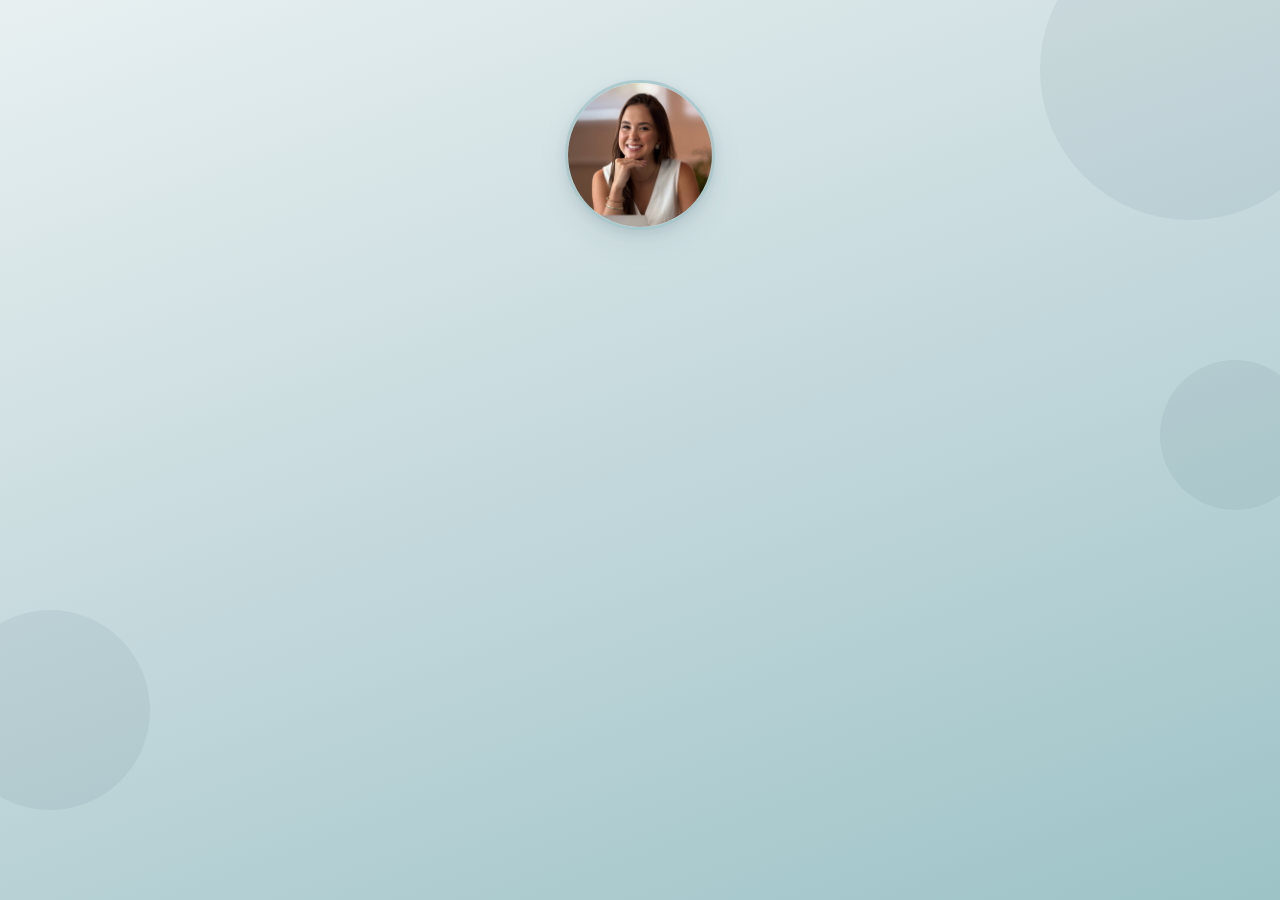
<file: index.html>
<!DOCTYPE html>
<html lang="pt-BR">
<head>
  <meta charset="UTF-8">
  <meta name="viewport" content="width=device-width, initial-scale=1.0">
  <title>Brunelli Sperandio Busteke | Nutricionista</title>

  <!-- SEO -->
  <meta name="description" content="Brunelli Sperandio Busteke - Nutricionista especializada em Obesidade, Cirurgia Bariátrica, Transtornos Alimentares e Doenças Crônicas. Atendimento presencial em Vila Velha e online.">
  <meta name="keywords" content="nutricionista, obesidade, cirurgia bariátrica, transtornos alimentares, Doenças Crônicas, Vila Velha, nutrição, saúde">
  <meta name="author" content="Brunelli Sperandio Busteke">
  <meta name="theme-color" content="#6FA5AA">

  <!-- Open Graph -->
  <meta property="og:type" content="website">
  <meta property="og:locale" content="pt_BR">
  <meta property="og:site_name" content="Brunelli Sperandio Busteke - Nutricionista">
  <meta property="og:title" content="Brunelli Sperandio Busteke | Nutricionista">
  <meta property="og:description" content="Nutricionista especializada em Obesidade, Cirurgia Bariátrica, Transtornos Alimentares e Doenças Crônicas. Agende sua consulta presencial em Vila Velha ou online.">
  <meta property="og:url" content="https://brunellinutri.com.br/">
  <meta property="og:image" content="https://brunellinutri.com.br/assets/perfil-web.jpg">
  <meta property="og:image:secure_url" content="https://brunellinutri.com.br/assets/perfil-web.jpg">
  <meta property="og:image:type" content="image/jpeg">
  <meta property="og:image:alt" content="Brunelli Sperandio Busteke - Nutricionista">

  <!-- Twitter Card -->
  <meta name="twitter:card" content="summary_large_image">
  <meta name="twitter:title" content="Brunelli Sperandio Busteke | Nutricionista">
  <meta name="twitter:description" content="Nutricionista especializada em Obesidade, Cirurgia Bariátrica, Transtornos Alimentares e Doenças Crônicas. Agende sua consulta!">
  <meta name="twitter:image" content="https://brunellinutri.com.br/assets/perfil-web.jpg">

  <!-- Favicon -->
  <link rel="icon" type="image/svg+xml" href="data:image/svg+xml,<svg xmlns='http://www.w3.org/2000/svg' viewBox='0 0 100 100'><text y='.9em' font-size='90'>🥗</text></svg>">
  <link rel="apple-touch-icon" href="assets/perfil-web.jpg">

  <!-- Google Fonts -->
  <link rel="preconnect" href="https://fonts.googleapis.com">
  <link rel="preconnect" href="https://fonts.gstatic.com" crossorigin>
  <link href="https://fonts.googleapis.com/css2?family=Poppins:wght@300;400;500;600;700&display=swap" rel="stylesheet">

  <!-- Preload critical images -->
  <link rel="preload" as="image" href="assets/perfil-web.jpg" fetchpriority="high">
  <link rel="preload" as="image" href="assets/logo.png">

  <!-- Stylesheet -->
  <link rel="stylesheet" href="style.css">
</head>
<body>

  <div class="bg-decoration">
    <div class="circle circle-1"></div>
    <div class="circle circle-2"></div>
    <div class="circle circle-3"></div>
  </div>

  <main class="container">

    <!-- Perfil -->
    <header class="profile">
      <h1 class="visually-hidden">Brunelli Sperandio Busteke - Nutricionista em Vila Velha</h1>
      <img src="assets/perfil-web.jpg" alt="Brunelli Sperandio Busteke" class="profile-photo" width="120" height="120" loading="eager" fetchpriority="high">
      <img src="assets/logo.png" alt="Brunelli Sperandio Busteke - Nutricionista" class="profile-logo" width="200">
      <p class="profile-subtitle">Nutricionista &bull; CRN 22102576</p>
      <p class="profile-desc">Especializada em Obesidade, Cirurgia Bariátrica, Transtornos Alimentares e Doenças Crônicas</p>
    </header>

    <!-- Links -->
    <nav class="links" aria-label="Opções de agendamento">
      <h2 class="visually-hidden">Agende sua Consulta</h2>
      <a href="https://api.whatsapp.com/send?phone=5527999986102&text=Ol%C3%A1%20Brunelli!%20Vim%20pelo%20seu%20site%20e%20gostaria%20de%20agendar%20uma%20consulta%20online." class="link-card">
        <svg class="link-icon" viewBox="0 0 24 24" fill="currentColor" aria-hidden="true" focusable="false"><path d="M17.472 14.382c-.297-.149-1.758-.867-2.03-.967-.273-.099-.471-.148-.67.15-.197.297-.767.966-.94 1.164-.173.199-.347.223-.644.075-.297-.15-1.255-.463-2.39-1.475-.883-.788-1.48-1.761-1.653-2.059-.173-.297-.018-.458.13-.606.134-.133.298-.347.446-.52.149-.174.198-.298.298-.497.099-.198.05-.371-.025-.52-.075-.149-.669-1.612-.916-2.207-.242-.579-.487-.5-.669-.51-.173-.008-.371-.01-.57-.01-.198 0-.52.074-.792.372-.272.297-1.04 1.016-1.04 2.479 0 1.462 1.065 2.875 1.213 3.074.149.198 2.096 3.2 5.077 4.487.709.306 1.262.489 1.694.625.712.227 1.36.195 1.871.118.571-.085 1.758-.719 2.006-1.413.248-.694.248-1.289.173-1.413-.074-.124-.272-.198-.57-.347m-5.421 7.403h-.004a9.87 9.87 0 01-5.031-1.378l-.361-.214-3.741.982.998-3.648-.235-.374a9.86 9.86 0 01-1.51-5.26c.001-5.45 4.436-9.884 9.888-9.884 2.64 0 5.122 1.03 6.988 2.898a9.825 9.825 0 012.893 6.994c-.003 5.45-4.437 9.884-9.885 9.884m8.413-18.297A11.815 11.815 0 0012.05 0C5.495 0 .16 5.335.157 11.892c0 2.096.547 4.142 1.588 5.945L.057 24l6.305-1.654a11.882 11.882 0 005.683 1.448h.005c6.554 0 11.89-5.335 11.893-11.893a11.821 11.821 0 00-3.48-8.413z"/></svg>
        <span class="link-text">Agendar Consulta Online</span>
      </a>

      <a href="https://api.whatsapp.com/send?phone=5527997799099&text=Ol%C3%A1!%20Vim%20pelo%20site%20da%20nutricionista%20Brunelli%20e%20gostaria%20de%20agendar%20uma%20consulta%20presencial." class="link-card">
        <svg class="link-icon" viewBox="0 0 24 24" fill="none" stroke="currentColor" stroke-width="2" stroke-linecap="round" stroke-linejoin="round" aria-hidden="true" focusable="false"><path d="M21 10c0 7-9 13-9 13s-9-6-9-13a9 9 0 0 1 18 0z"/><circle cx="12" cy="10" r="3"/></svg>
        <span class="link-text">Consulta Presencial &ndash; Vila Velha</span>
      </a>

    </nav>

    <footer class="footer">
      <p>&copy; 2026 Brunelli Sperandio Busteke</p>
    </footer>
  </main>

</body>
</html>
</file>
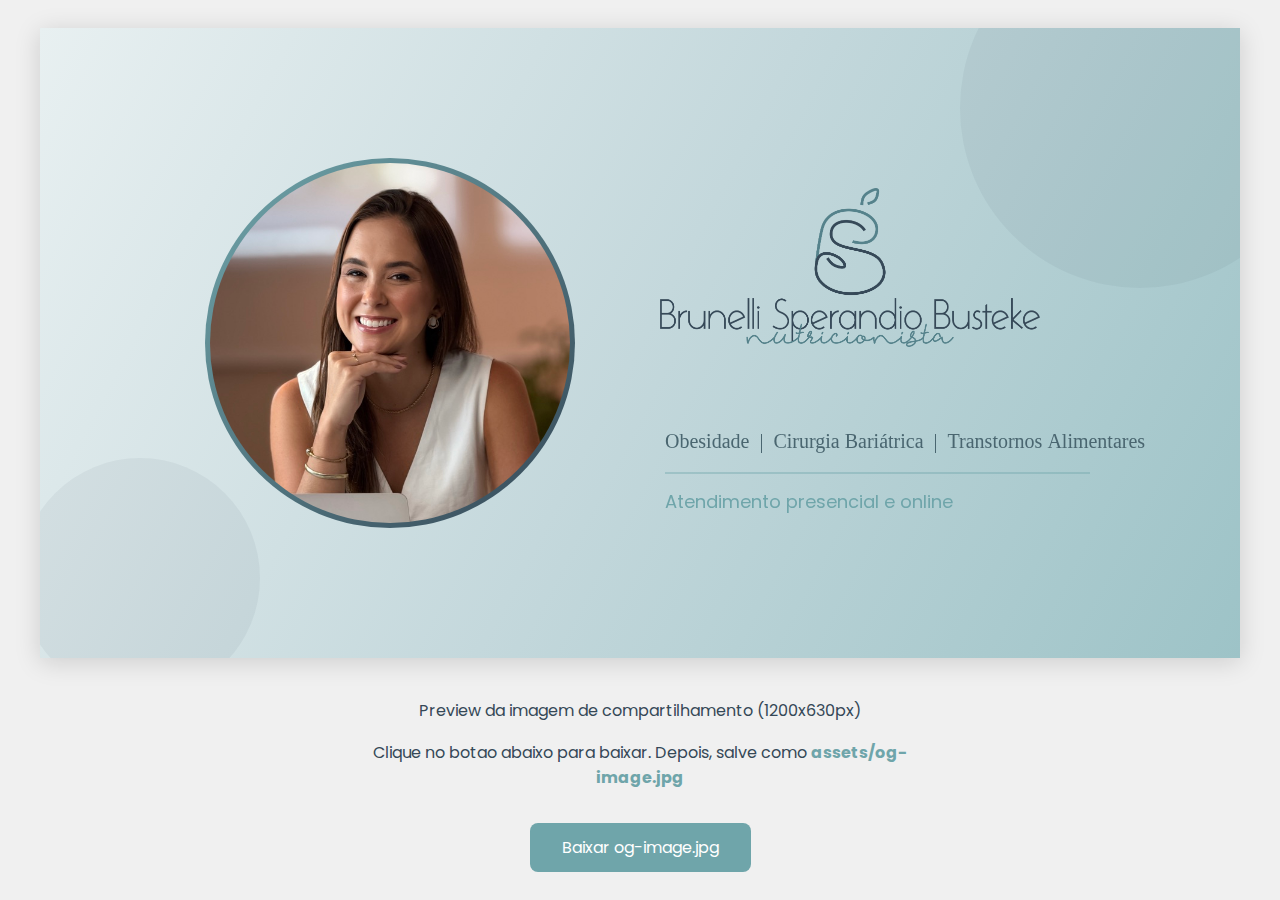
<file: generate-og-image.html>
<!DOCTYPE html>
<html lang="pt-BR">
<head>
  <meta charset="UTF-8">
  <title>Gerar OG Image</title>
  <style>
    body {
      margin: 0;
      display: flex;
      flex-direction: column;
      align-items: center;
      justify-content: center;
      min-height: 100vh;
      background: #f0f0f0;
      font-family: 'Poppins', sans-serif;
    }
    canvas {
      box-shadow: 0 4px 24px rgba(0,0,0,0.15);
    }
    .instructions {
      margin-top: 24px;
      text-align: center;
      color: #354857;
      max-width: 600px;
      line-height: 1.6;
    }
    .instructions strong { color: #6FA5AA; }
    button {
      margin-top: 16px;
      padding: 12px 32px;
      background: #6FA5AA;
      color: white;
      border: none;
      border-radius: 8px;
      font-size: 16px;
      cursor: pointer;
      font-family: 'Poppins', sans-serif;
    }
    button:hover { background: #354857; }
  </style>
  <link href="https://fonts.googleapis.com/css2?family=Poppins:wght@300;400;500;600;700&display=swap" rel="stylesheet">
</head>
<body>
  <canvas id="canvas" width="1200" height="630"></canvas>
  <div class="instructions">
    <p>Preview da imagem de compartilhamento (1200x630px)</p>
    <p>Clique no botao abaixo para baixar. Depois, salve como <strong>assets/og-image.jpg</strong></p>
    <button onclick="download()">Baixar og-image.jpg</button>
  </div>

  <script>
    const canvas = document.getElementById('canvas');
    const ctx = canvas.getContext('2d');

    const perfil = new Image();
    perfil.crossOrigin = 'anonymous';
    perfil.src = 'assets/perfil-web.jpg';

    const logo = new Image();
    logo.crossOrigin = 'anonymous';
    logo.src = 'assets/logo.png';

    let loaded = 0;
    function onLoad() {
      loaded++;
      if (loaded === 2) draw();
    }
    perfil.onload = onLoad;
    logo.onload = onLoad;
    perfil.onerror = function() { loaded++; if (loaded === 2) draw(); };
    logo.onerror = function() { loaded++; if (loaded === 2) draw(); };

    function draw() {
      /* Fundo gradiente */
      const grad = ctx.createLinearGradient(0, 0, 1200, 630);
      grad.addColorStop(0, '#E8F0F1');
      grad.addColorStop(0.5, '#C4D8DC');
      grad.addColorStop(1, '#9DC3C7');
      ctx.fillStyle = grad;
      ctx.fillRect(0, 0, 1200, 630);

      /* Circulos decorativos */
      ctx.globalAlpha = 0.06;
      ctx.fillStyle = '#354857';
      ctx.beginPath();
      ctx.arc(1100, 80, 180, 0, Math.PI * 2);
      ctx.fill();
      ctx.beginPath();
      ctx.arc(100, 550, 120, 0, Math.PI * 2);
      ctx.fill();
      ctx.globalAlpha = 1;

      /* Foto de perfil circular */
      if (perfil.complete && perfil.naturalWidth > 0) {
        const cx = 350;
        const cy = 315;
        const r = 180;

        /* Borda */
        const borderGrad = ctx.createLinearGradient(cx - r, cy - r, cx + r, cy + r);
        borderGrad.addColorStop(0, '#6FA5AA');
        borderGrad.addColorStop(1, '#354857');
        ctx.beginPath();
        ctx.arc(cx, cy, r + 5, 0, Math.PI * 2);
        ctx.fillStyle = borderGrad;
        ctx.fill();

        /* Sombra */
        ctx.save();
        ctx.shadowColor = 'rgba(53, 72, 87, 0.3)';
        ctx.shadowBlur = 40;
        ctx.shadowOffsetX = 0;
        ctx.shadowOffsetY = 8;
        ctx.beginPath();
        ctx.arc(cx, cy, r, 0, Math.PI * 2);
        ctx.clip();

        /* Imagem */
        const scale = Math.max((r * 2) / perfil.naturalWidth, (r * 2) / perfil.naturalHeight);
        const w = perfil.naturalWidth * scale;
        const h = perfil.naturalHeight * scale;
        ctx.drawImage(perfil, cx - w / 2, cy - h / 2, w, h);
        ctx.restore();
      }

      /* Logo */
      if (logo.complete && logo.naturalWidth > 0) {
        const logoMaxW = 380;
        const logoScale = logoMaxW / logo.naturalWidth;
        const logoW = logo.naturalWidth * logoScale;
        const logoH = logo.naturalHeight * logoScale;
        const logoX = 620;
        const logoY = 160;
        ctx.drawImage(logo, logoX, logoY, logoW, logoH);
      }

      /* Subtitulo */
      ctx.font = '300 20px Poppins';
      ctx.fillStyle = '#4A6670';
      ctx.textAlign = 'left';
      ctx.fillText('Obesidade  |  Cirurgia Bariátrica  |  Transtornos Alimentares', 625, 420);

      /* Linha separadora */
      ctx.strokeStyle = '#6FA5AA';
      ctx.lineWidth = 2;
      ctx.globalAlpha = 0.4;
      ctx.beginPath();
      ctx.moveTo(625, 445);
      ctx.lineTo(1050, 445);
      ctx.stroke();
      ctx.globalAlpha = 1;

      /* CTA */
      ctx.font = '400 18px Poppins';
      ctx.fillStyle = '#6FA5AA';
      ctx.fillText('Atendimento presencial e online', 625, 480);
    }

    function download() {
      const link = document.createElement('a');
      link.download = 'og-image.jpg';
      link.href = canvas.toDataURL('image/jpeg', 0.95);
      link.click();
    }
  </script>
</body>
</html>
</file>
<file: style.css>
/* ===================================
   Brunelli Nutricionista - Styles
   =================================== */

/* --- Reset --- */
*, *::before, *::after {
  margin: 0;
  padding: 0;
  box-sizing: border-box;
}

/* --- Design Tokens --- */
:root {
  /* Cores */
  --color-primary: #6FA5AA;
  --color-text-primary: #354857;
  --color-text-secondary: #4A6670;
  --color-text-tertiary: #5A7A82; /* Darkened para contraste WCAG */

  /* Backgrounds */
  --bg-gradient-start: #E8F0F1;
  --bg-gradient-mid: #C4D8DC;
  --bg-gradient-end: #9DC3C7;

  /* Transparências */
  --color-white-055: rgba(255, 255, 255, 0.55);
  --color-white-08: rgba(255, 255, 255, 0.8);
  --color-primary-alpha-04: rgba(111, 165, 170, 0.4);
  --color-primary-alpha-035: rgba(111, 165, 170, 0.35);
  --color-primary-alpha-02: rgba(111, 165, 170, 0.2);

  /* Espaçamento */
  --spacing-xs: 4px;
  --spacing-sm: 12px;
  --spacing-md: 20px;
  --spacing-lg: 28px;
  --spacing-xl: 40px;
  --spacing-2xl: 60px;

  /* Container */
  --container-max-width: 440px;
  --container-max-width-tablet: 480px;
  --container-max-width-desktop: 520px;
}

/* --- Base --- */
html {
  font-size: 16px;
  -webkit-text-size-adjust: 100%;
}

body {
  font-family: "Poppins", -apple-system, BlinkMacSystemFont, "Segoe UI", Roboto, sans-serif;
  background: linear-gradient(160deg, var(--bg-gradient-start) 0%, var(--bg-gradient-mid) 50%, var(--bg-gradient-end) 100%);
  color: var(--color-text-primary);
  min-height: 100vh;
  display: flex;
  justify-content: center;
  align-items: flex-start;
  overflow-x: hidden;
}

/* --- Decoração de fundo --- */
.bg-decoration {
  position: fixed;
  top: 0; left: 0;
  width: 100%; height: 100%;
  pointer-events: none;
  z-index: 0;
  overflow: hidden;
}

.circle {
  position: absolute;
  border-radius: 50%;
  opacity: 0.07;
  background: var(--color-text-primary);
  will-change: transform;
}

.circle-1 {
  width: 300px; height: 300px;
  top: -80px; right: -60px;
  animation: bg-float 18s ease-in-out infinite;
}

.circle-2 {
  width: 200px; height: 200px;
  bottom: 10%; left: -50px;
  animation: bg-float 22s ease-in-out infinite reverse;
}

.circle-3 {
  width: 150px; height: 150px;
  top: 40%; right: -30px;
  animation: bg-float 15s ease-in-out infinite 3s;
}

@keyframes bg-float {
  0%, 100% { transform: translateY(0) scale(1); }
  50% { transform: translateY(-25px) scale(1.04); }
}

/* --- Container --- */
.container {
  width: 100%;
  max-width: var(--container-max-width);
  padding: var(--spacing-xl) var(--spacing-md) 24px;
  display: flex;
  flex-direction: column;
  align-items: center;
  gap: var(--spacing-lg);
  position: relative;
  z-index: 1;
  min-height: 100vh;
}

/* --- Perfil --- */
.profile {
  display: flex;
  flex-direction: column;
  align-items: center;
  text-align: center;
  gap: var(--spacing-sm);
}

.profile-photo {
  width: 120px;
  height: 120px;
  border-radius: 50%;
  object-fit: cover;
  border: 3px solid var(--color-primary-alpha-04);
  box-shadow:
    0 4px 12px rgba(53, 72, 87, 0.12),
    0 12px 32px rgba(53, 72, 87, 0.08);
  animation: photo-float 4s ease-in-out infinite;
  will-change: transform;
}

@keyframes photo-float {
  0%, 100% { transform: translateY(0); box-shadow: 0 4px 12px rgba(53,72,87,0.12), 0 12px 32px rgba(53,72,87,0.08); }
  50% { transform: translateY(-10px); box-shadow: 0 8px 20px rgba(53,72,87,0.15), 0 20px 48px rgba(53,72,87,0.10); }
}

.profile-logo {
  width: 200px;
  max-width: 70%;
  height: auto;
  object-fit: contain;
  margin-top: var(--spacing-xs);
}

.profile-subtitle {
  font-size: 0.8125rem;
  font-weight: 400;
  color: var(--color-text-tertiary);
  letter-spacing: 0.02em;
}

.profile-desc {
  font-size: 0.8125rem;
  font-weight: 300;
  color: var(--color-text-secondary);
  line-height: 1.5;
  max-width: 320px;
}

/* --- Animações de entrada --- */
@keyframes fade-up {
  from {
    opacity: 0;
    transform: translateY(24px);
  }
  to {
    opacity: 1;
    transform: translateY(0);
  }
}

.profile-photo     { animation: fade-up 0.6s ease both, photo-float 4s ease-in-out 0.6s infinite; }
.profile-logo      { opacity: 0; animation: fade-up 0.6s ease 0.15s both; }
.profile-subtitle  { opacity: 0; animation: fade-up 0.5s ease 0.3s both; }
.profile-desc      { opacity: 0; animation: fade-up 0.5s ease 0.4s both; }

.link-card:nth-child(1) { opacity: 0; animation: fade-up 0.5s ease 0.55s both; }
.link-card:nth-child(2) { opacity: 0; animation: fade-up 0.5s ease 0.7s both; }
.link-card:nth-child(3) { opacity: 0; animation: fade-up 0.5s ease 0.85s both; }

.footer { opacity: 0; animation: fade-up 0.4s ease 1s both; }

/* --- Links --- */
.links {
  width: 100%;
  display: flex;
  flex-direction: column;
  gap: var(--spacing-sm);
}

.link-card {
  display: flex;
  align-items: center;
  gap: var(--spacing-sm);
  width: 100%;
  padding: 14px 18px;
  background: var(--color-white-055);
  border: 1.5px solid var(--color-primary-alpha-035);
  border-radius: 14px;
  color: var(--color-text-primary);
  text-decoration: none;
  font-size: 0.9rem;
  font-weight: 500;
  transition: background 0.25s ease, border-color 0.25s ease, box-shadow 0.25s ease;
}

.link-card:hover,
.link-card:active {
  background: var(--color-white-08);
  border-color: var(--color-primary);
  box-shadow: 0 4px 16px var(--color-primary-alpha-02);
}

.link-icon {
  width: 22px;
  height: 22px;
  flex-shrink: 0;
  color: var(--color-primary);
}

.link-text {
  flex: 1;
}

/* --- Footer --- */
.footer {
  margin-top: auto;
  padding-top: 16px;
  text-align: center;
}

.footer p {
  font-size: 0.625rem;
  color: var(--color-text-tertiary);
  font-weight: 300;
  opacity: 0.85;
}

/* --- Responsivo --- */

/* Small phones (max 360px) */
@media (max-width: 360px) {
  .container {
    padding: 28px 14px 16px;
    gap: var(--spacing-md);
  }

  .profile-photo {
    width: 100px;
    height: 100px;
  }

  .profile-logo {
    width: 160px;
  }

  .link-card {
    padding: 12px 14px;
    font-size: 0.8125rem;
  }
}

/* Large phones (361px - 480px) */
@media (min-width: 361px) and (max-width: 480px) {
  .container {
    padding: 36px 18px 20px;
    gap: 24px;
  }

  .profile-photo {
    width: 110px;
    height: 110px;
  }

  .profile-logo {
    width: 180px;
  }

  .link-card {
    padding: 13px 16px;
    font-size: 0.875rem;
  }
}

/* Tablets (481px - 767px) */
@media (min-width: 481px) and (max-width: 767px) {
  .container {
    padding: 48px 22px 28px;
    gap: 26px;
    max-width: var(--container-max-width-tablet);
  }

  .profile-photo {
    width: 130px;
    height: 130px;
  }

  .profile-logo {
    width: 220px;
  }

  .link-card {
    padding: 15px 20px;
    font-size: 0.9rem;
  }
}

/* Desktop (768px+) */
@media (min-width: 768px) {
  .container {
    padding: var(--spacing-2xl) 24px 32px;
  }

  .profile-photo {
    width: 140px;
    height: 140px;
  }

  .profile-logo {
    width: 240px;
  }

  .link-card {
    padding: 16px 22px;
    font-size: 0.9375rem;
  }
}

/* Large desktops (1024px+) */
@media (min-width: 1024px) {
  .container {
    max-width: var(--container-max-width-desktop);
    padding: 80px 24px var(--spacing-xl);
  }

  .profile-photo {
    width: 150px;
    height: 150px;
  }

  .profile-logo {
    width: 260px;
  }
}

/* --- Acessibilidade --- */
@media (prefers-reduced-motion: reduce) {
  *, *::before, *::after {
    animation-duration: 0.01ms !important;
    animation-iteration-count: 1 !important;
    transition-duration: 0.01ms !important;
  }
}

.link-card:focus-visible {
  outline: 3px solid var(--color-primary);
  outline-offset: 3px;
  box-shadow: 0 0 0 6px rgba(111, 165, 170, 0.15);
}

/* --- Acessibilidade: Visually Hidden --- */
.visually-hidden {
  position: absolute;
  width: 1px;
  height: 1px;
  padding: 0;
  margin: -1px;
  overflow: hidden;
  clip: rect(0, 0, 0, 0);
  white-space: nowrap;
  border: 0;
}

/* --- Print --- */
@media print {
  body { background: white; }
  .bg-decoration { display: none; }
}
</file>
